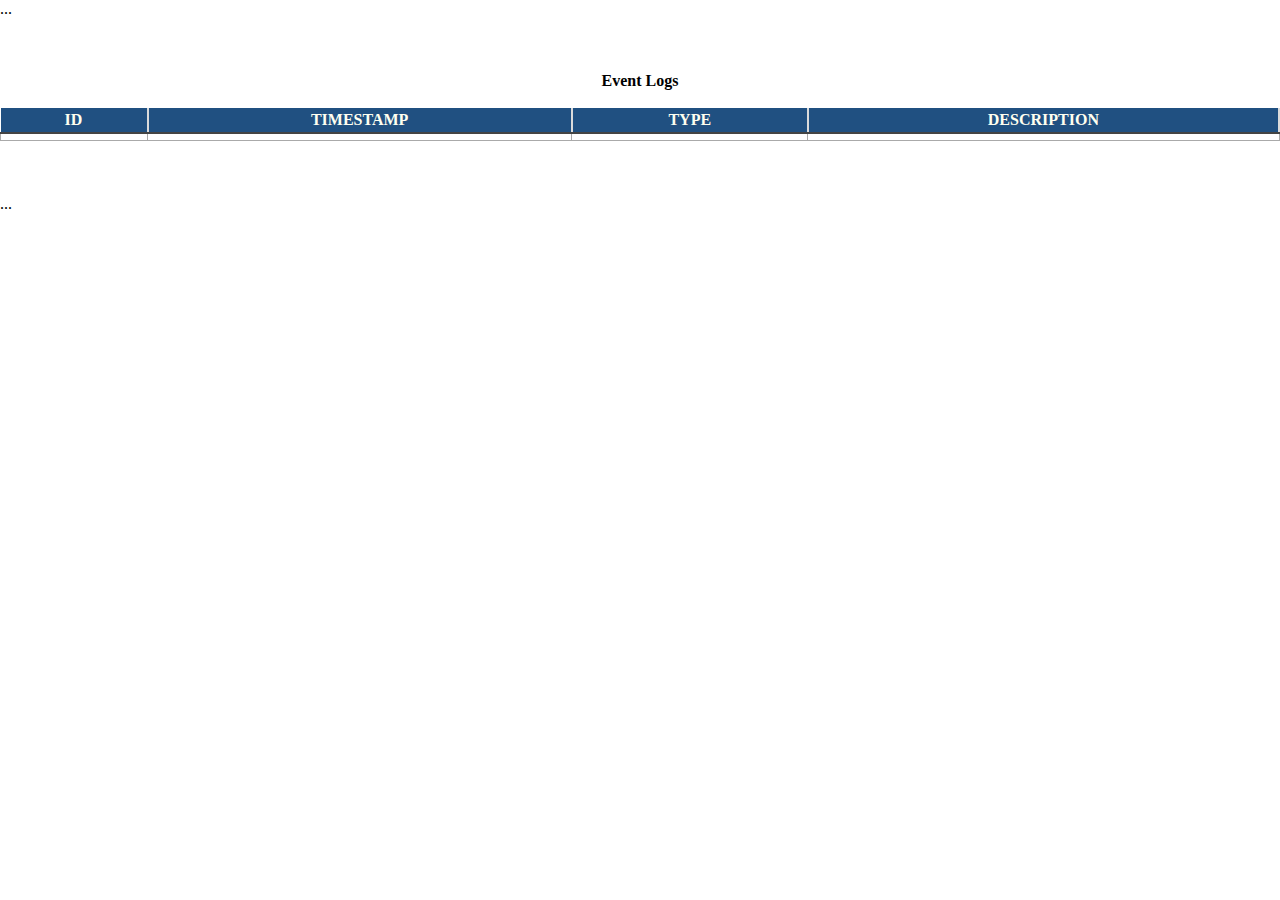
<file: src/main/resources/templates/eventlogs.html>
<!DOCTYPE html>
<html lang="en" xmlns:th="http://www.thymeleaf.org">
<head>
    <meta charset="UTF-8">
    <title>OwDAQ EventLogs</title>
    <link href="../static/css/style.css" th:href="@{/css/style.css}" rel="stylesheet" />
    <link rel="shortcut icon" type="image/x-icon" href="https://jira.xwiki.org/secure/attachment/34823/Icons8-Windows-8-Numbers-1-Black.ico" />

    <div th:insert="fragments :: header_admin">...</div>
</head>
<body>


<center>

    <br>
    <br>
    <br>
    <b>Event Logs</b>
    <br>
    <br>


<table class="readings" width="60%">
    <thead>
    <tr>
        <th>ID</th>
        <th>TIMESTAMP</th>
        <th>TYPE</th>
        <th>DESCRIPTION</th>
    </tr>
    </thead>
    <th:block th:each="owel : ${owEventLogs}">
        <tr>
            <td th:text="${owel.ID}"></td>
            <td th:text="${owel.TIMESTAMP}"></td>
            <td th:text="${owel.TYPE}"></td>
            <td th:text="${owel.DESCRIPTION}"></td>
        </tr>
    </th:block>
</table>
    <br>
    <br>
    <br>
</center>

<div th:insert="fragments :: footer">...</div>
</body>
</html>
</file>
